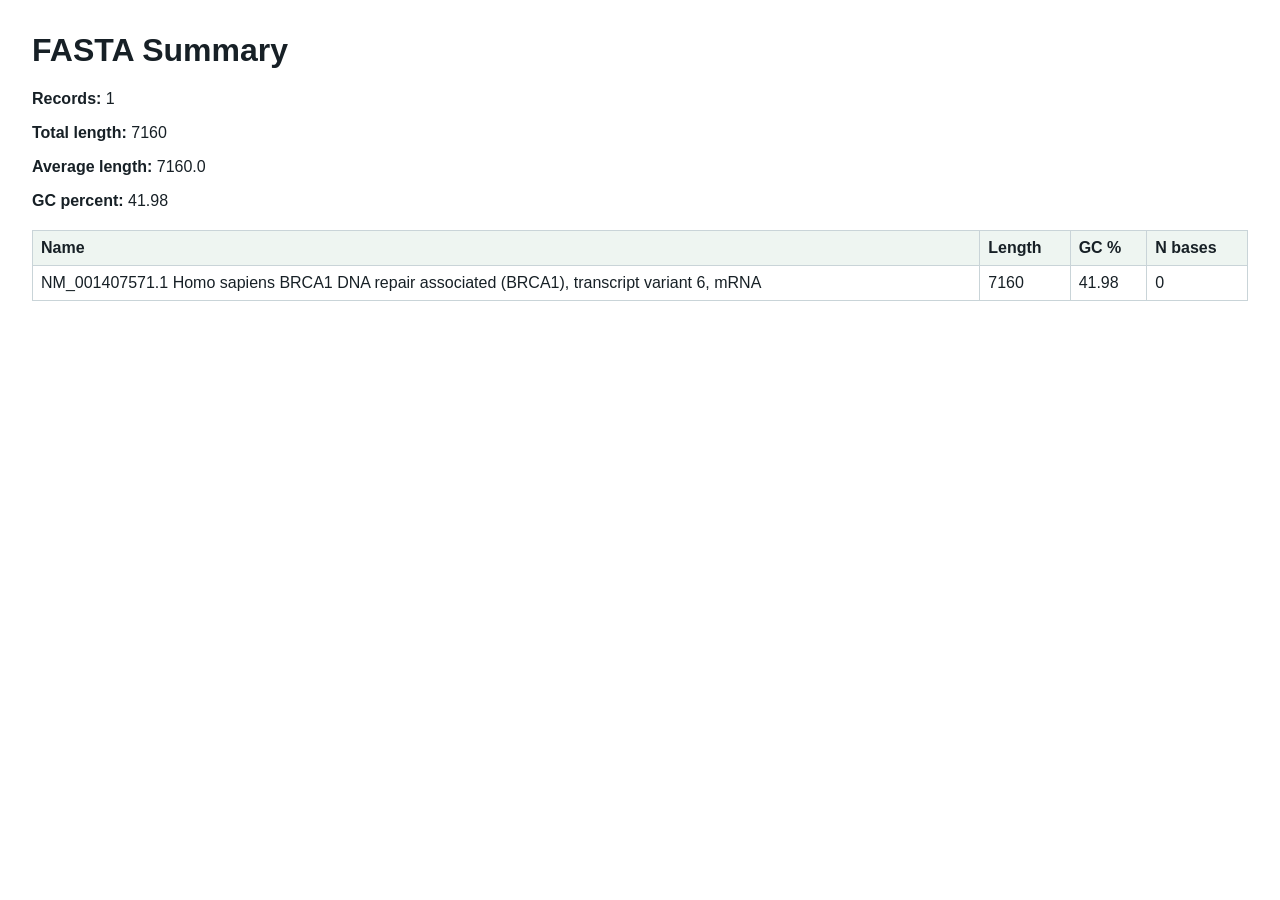
<file: runs/20260415-104209/output/fasta-summary.html>
<!doctype html>
<html lang="en">
<head>
  <meta charset="utf-8">
  <title>FASTA Summary</title>
  <style>
    body { font-family: Arial, sans-serif; margin: 32px; color: #172026; }
    table { border-collapse: collapse; width: 100%; margin-top: 20px; }
    th, td { border: 1px solid #c9d4d8; padding: 8px; text-align: left; }
    th { background: #eef5f1; }
  </style>
</head>
<body>
  <h1>FASTA Summary</h1>
  <p><strong>Records:</strong> 1</p>
  <p><strong>Total length:</strong> 7160</p>
  <p><strong>Average length:</strong> 7160.0</p>
  <p><strong>GC percent:</strong> 41.98</p>
  <table>
    <thead><tr><th>Name</th><th>Length</th><th>GC %</th><th>N bases</th></tr></thead>
    <tbody><tr><td>NM_001407571.1 Homo sapiens BRCA1 DNA repair associated (BRCA1), transcript variant 6, mRNA</td><td>7160</td><td>41.98</td><td>0</td></tr></tbody>
  </table>
</body>
</html>
</file>
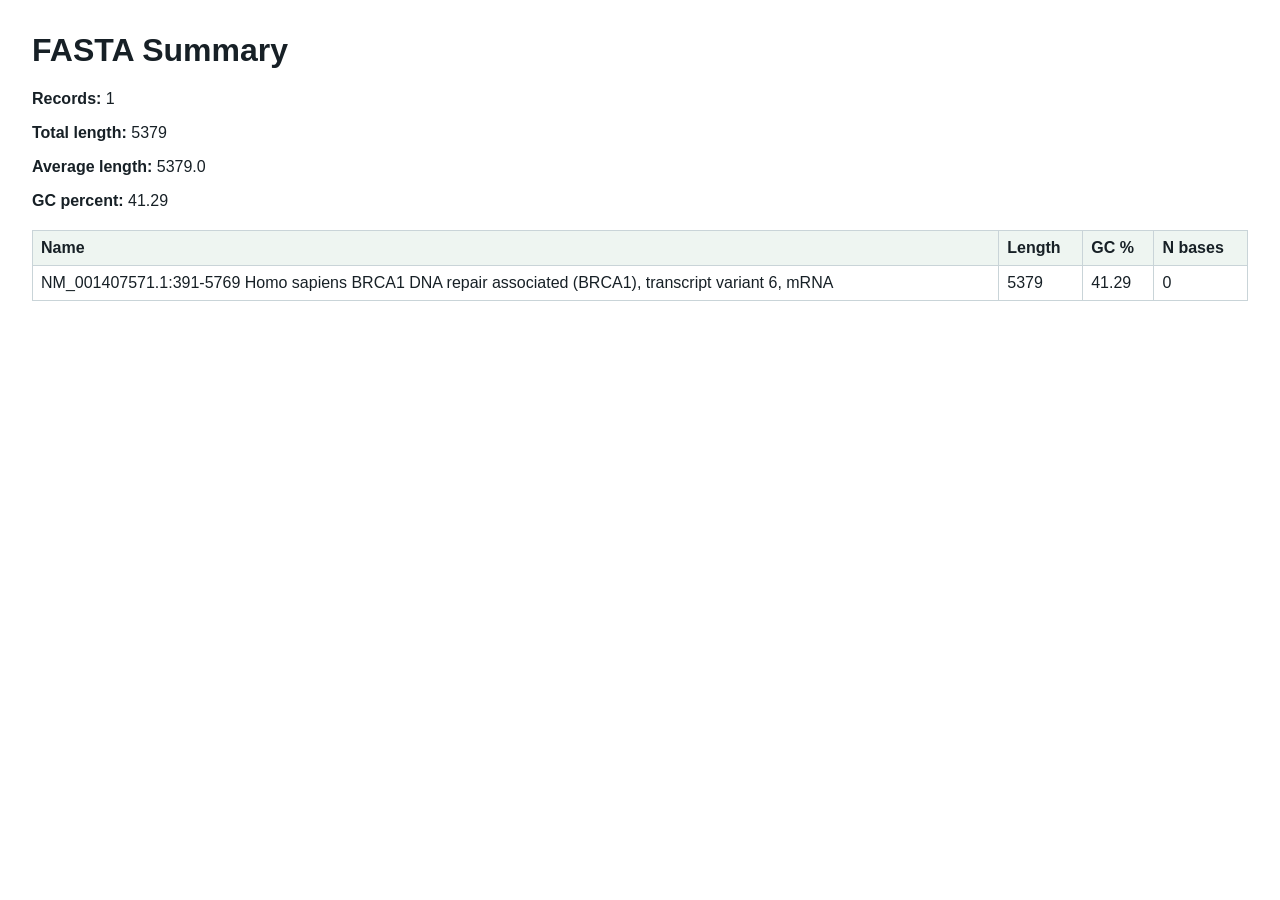
<file: runs/20260415-104254/output/fasta-summary.html>
<!doctype html>
<html lang="en">
<head>
  <meta charset="utf-8">
  <title>FASTA Summary</title>
  <style>
    body { font-family: Arial, sans-serif; margin: 32px; color: #172026; }
    table { border-collapse: collapse; width: 100%; margin-top: 20px; }
    th, td { border: 1px solid #c9d4d8; padding: 8px; text-align: left; }
    th { background: #eef5f1; }
  </style>
</head>
<body>
  <h1>FASTA Summary</h1>
  <p><strong>Records:</strong> 1</p>
  <p><strong>Total length:</strong> 5379</p>
  <p><strong>Average length:</strong> 5379.0</p>
  <p><strong>GC percent:</strong> 41.29</p>
  <table>
    <thead><tr><th>Name</th><th>Length</th><th>GC %</th><th>N bases</th></tr></thead>
    <tbody><tr><td>NM_001407571.1:391-5769 Homo sapiens BRCA1 DNA repair associated (BRCA1), transcript variant 6, mRNA</td><td>5379</td><td>41.29</td><td>0</td></tr></tbody>
  </table>
</body>
</html>
</file>
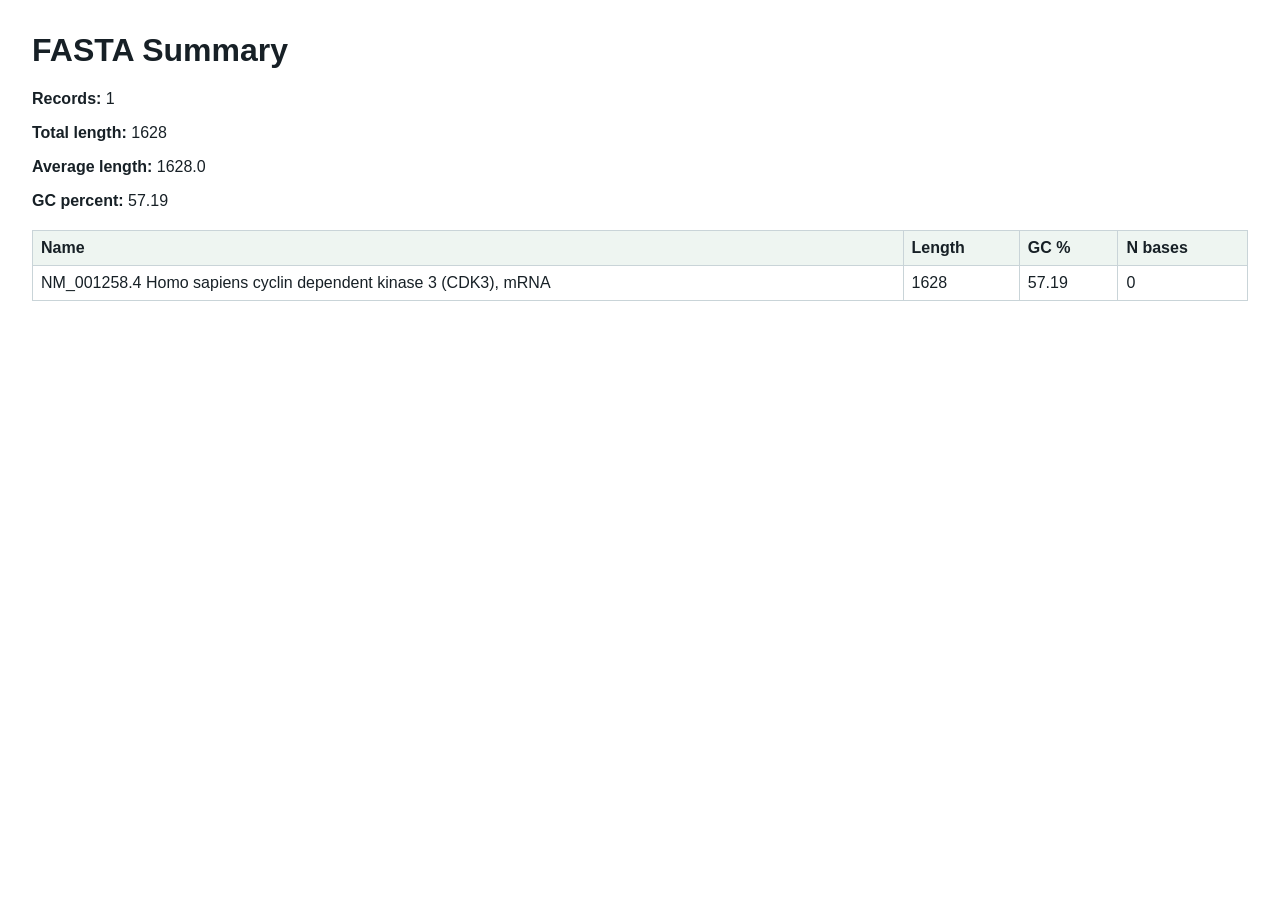
<file: runs/20260415-125857/output/fasta-summary.html>
<!doctype html>
<html lang="en">
<head>
  <meta charset="utf-8">
  <title>FASTA Summary</title>
  <style>
    body { font-family: Arial, sans-serif; margin: 32px; color: #172026; }
    table { border-collapse: collapse; width: 100%; margin-top: 20px; }
    th, td { border: 1px solid #c9d4d8; padding: 8px; text-align: left; }
    th { background: #eef5f1; }
  </style>
</head>
<body>
  <h1>FASTA Summary</h1>
  <p><strong>Records:</strong> 1</p>
  <p><strong>Total length:</strong> 1628</p>
  <p><strong>Average length:</strong> 1628.0</p>
  <p><strong>GC percent:</strong> 57.19</p>
  <table>
    <thead><tr><th>Name</th><th>Length</th><th>GC %</th><th>N bases</th></tr></thead>
    <tbody><tr><td>NM_001258.4 Homo sapiens cyclin dependent kinase 3 (CDK3), mRNA</td><td>1628</td><td>57.19</td><td>0</td></tr></tbody>
  </table>
</body>
</html>
</file>
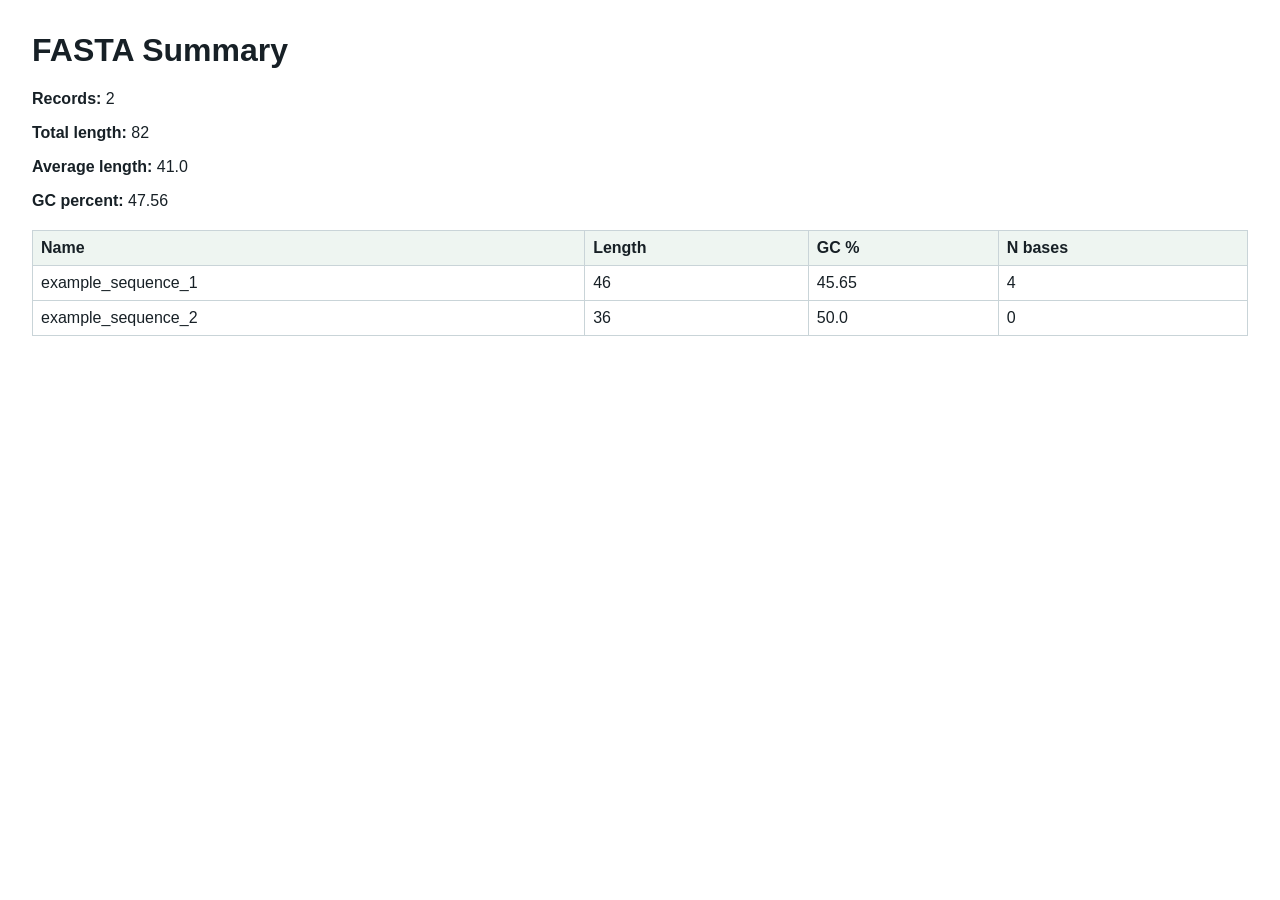
<file: runs/smoke-test/output/fasta-summary.html>
<!doctype html>
<html lang="en">
<head>
  <meta charset="utf-8">
  <title>FASTA Summary</title>
  <style>
    body { font-family: Arial, sans-serif; margin: 32px; color: #172026; }
    table { border-collapse: collapse; width: 100%; margin-top: 20px; }
    th, td { border: 1px solid #c9d4d8; padding: 8px; text-align: left; }
    th { background: #eef5f1; }
  </style>
</head>
<body>
  <h1>FASTA Summary</h1>
  <p><strong>Records:</strong> 2</p>
  <p><strong>Total length:</strong> 82</p>
  <p><strong>Average length:</strong> 41.0</p>
  <p><strong>GC percent:</strong> 47.56</p>
  <table>
    <thead><tr><th>Name</th><th>Length</th><th>GC %</th><th>N bases</th></tr></thead>
    <tbody><tr><td>example_sequence_1</td><td>46</td><td>45.65</td><td>4</td></tr>
<tr><td>example_sequence_2</td><td>36</td><td>50.0</td><td>0</td></tr></tbody>
  </table>
</body>
</html>
</file>
